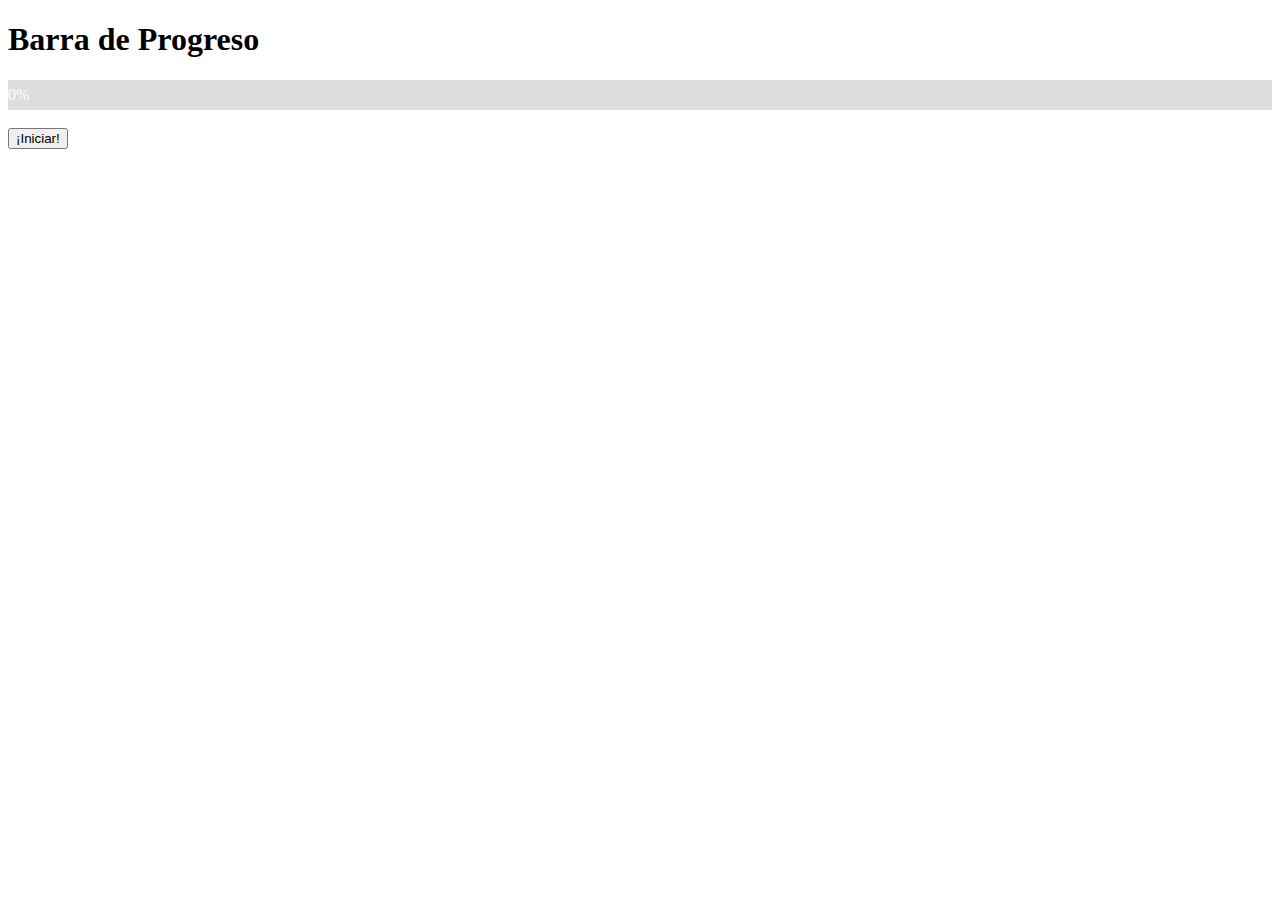
<file: D1/D1-L13-A/index.html>
<!DOCTYPE html>
<html lang="es">
<head>

    <!--  Configuracion del charset de HTTP -->
    <meta charset="UTF-8">

    <title>Ejemplo S02L13 B</title>

    <!-- CSS -->
    <style>

        body {
        font-family: verdana;
        }

        #miProgreso {
        width: 100%;
        background-color: #ddd;
        }

        #miBarra {
        width: 0%;
        height: 30px;
        background-color: #04aa6d;
        text-align: center;
        line-height: 30px;
        color: white;
        }

    </style>
    
    <!-- JavaScript -->
    <script>

        // Función iniciar()
        function iniciar() {
            var elem = document.getElementById("miBarra");
            var width = 0;
            var id = setInterval(mover, 10);
            function mover() {
                if (width < 100) {
                width++;
                elem.style.width = width + "%";
                elem.innerHTML = width + "%";
                } else {
                clearInterval(id);
                }
            }
        }
    </script>

</head>
<body>

    <h1>Barra de Progreso</h1>

    <div id="miProgreso">
      <div id="miBarra">0%</div>
    </div>
    
    <br>

    <!-- Botón de acción que llama a la función iniciar() -->
    <button onclick="iniciar()">¡Iniciar!</button>
    
</body>
</html>
</file>
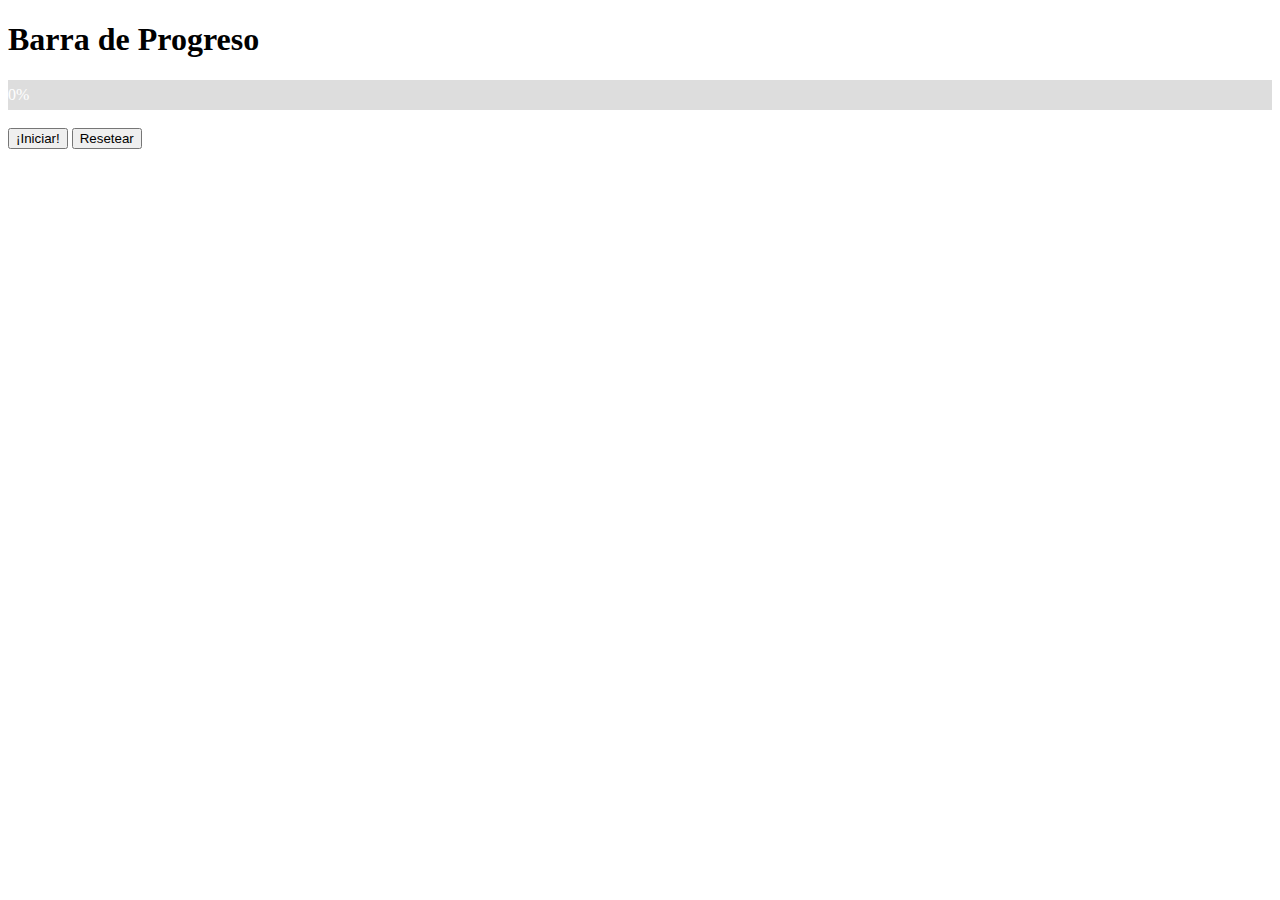
<file: D1/D1-L13-B/index.html>
<!DOCTYPE html>
<html lang="es">
<head>

    <!--  Configuracion del charset de HTTP -->
    <meta charset="UTF-8">

    <title>Ejemplo S02L13 B</title>

    <!-- CSS -->
    <style>

        body {
        font-family: verdana;
        }

        #miProgreso {
        width: 100%;
        background-color: #ddd;
        }

        #miBarra {
        width: 0%;
        height: 30px;
        background-color: #04aa6d;
        text-align: center;
        line-height: 30px;
        color: white;
        }

    </style>
    
    <!-- JavaScript -->
    <script>

        // Función iniciar()
        function iniciar() {
            var btni = document.getElementById("iniciar");
            var btnr = document.getElementById("reiniciar");
            var elem = document.getElementById("miBarra");
            var width = 0;
            var id = setInterval(mover, 10);
            function mover() {
                if (width < 100) {
                btni.disabled = true;
                btnr.disabled = true;
                width++;
                elem.style.width = width + "%";
                elem.innerHTML = width + "%";
                } else {
                clearInterval(id);
                btni.disabled = false;
                btnr.disabled = false;
                elem.innerHTML = "Finalizado";
                }
            }
        }

        // Función reiniciar()
        function reiniciar() {
            var elem = document.getElementById("miBarra");
            var width = 0;
            elem.style.width = width + "%";
            elem.innerHTML = width + "%";
        }
    </script>

</head>
<body>

    <h1>Barra de Progreso</h1>

    <div id="miProgreso">
      <div id="miBarra">0%</div>
    </div>
    <br>

    <!-- Botón de acción que llama a la función iniciar() -->
    <button id="iniciar" onclick="iniciar()">¡Iniciar!</button>
    <!-- Botón de acción que llama a la función reiniciar() -->
    <button id="reiniciar" onclick="reiniciar()">Resetear</button>
    
</body>
</html>
</file>
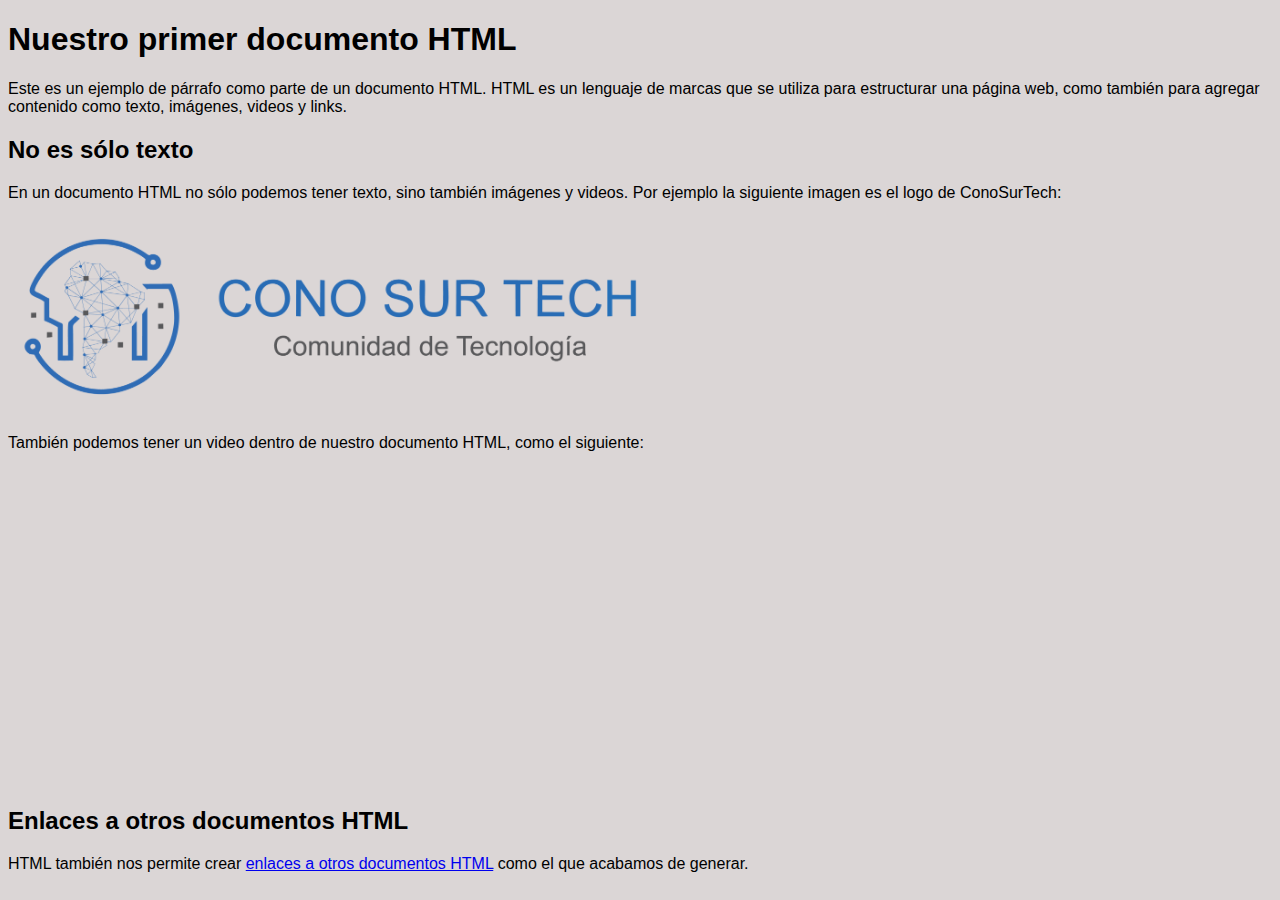
<file: D0/S04L03/html-css/index.html>
<!DOCTYPE html>
<html>

    <head>
        <title>Hola mundo en HTML</title>

        <link rel="stylesheet" href="style.css">
    </head>

    <body>

        <h1>Nuestro primer documento HTML</h1>

        <p>Este es un ejemplo de párrafo como parte de un documento HTML. HTML es un lenguaje de marcas que se utiliza para estructurar una página web, como también para agregar contenido como texto, imágenes, videos y links.</p>

        <h2>No es sólo texto</h2>

        <p>En un documento HTML no sólo podemos tener texto, sino también imágenes y videos. Por ejemplo la siguiente imagen es el logo de ConoSurTech:</p>

        <img class="imagen" src="conosurlogo.png" alt="Logo de ConoSur" />

        <p>También podemos tener un video dentro de nuestro documento HTML, como el siguiente:</p>

        <iframe width="560" height="315" src="https://www.youtube.com/embed/z5quoY3sqCc" title="YouTube video player" frameborder="0" allow="accelerometer; autoplay; clipboard-write; encrypted-media; gyroscope; picture-in-picture" allowfullscreen></iframe>

        <h2>Enlaces a otros documentos HTML</h2>

        <p>HTML también nos permite crear <a href="pagina.html">enlaces a otros documentos HTML</a> como el que acabamos de generar.</p>

    </body>

</html>
</file>
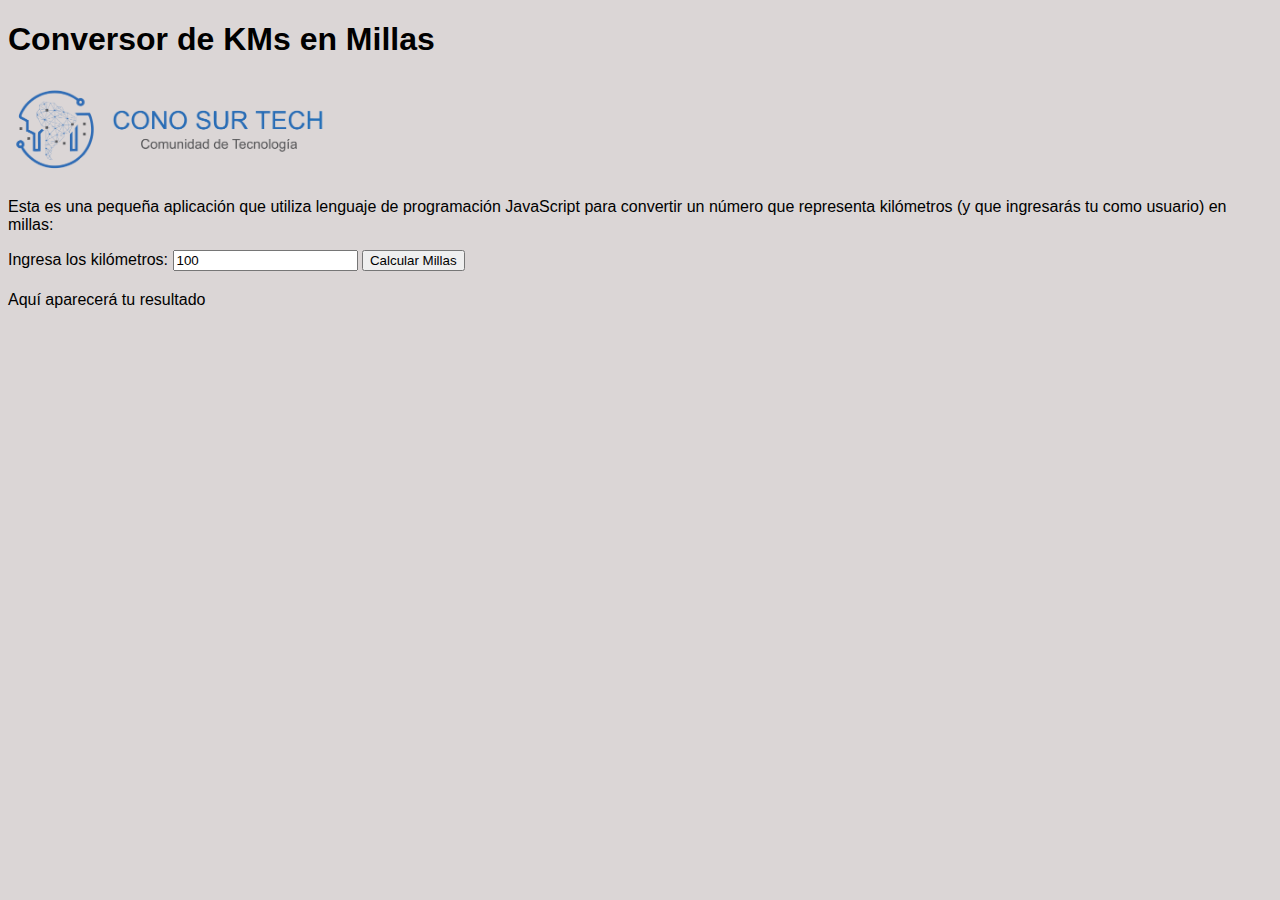
<file: D0/S04L03/javascript/index.html>
<!DOCTYPE html>
<html>

    <head>
        <title>Convertir KM en Millas</title>

        <link rel="stylesheet" href="style.css">

        <script src="conversor.js"></script>

    </head>

    <body>

        <h1>Conversor de KMs en Millas</h1>

        <img class="imagen" src="conosurlogo.png" alt="Logo de ConoSur" />

        <p>Esta es una pequeña aplicación que utiliza lenguaje de programación JavaScript para convertir un número que representa kilómetros (y que ingresarás tu como usuario) en millas:</p>

        <form>

            <label>Ingresa los kilómetros:</label>
            <input type="text" id="km" size="20" value="100">
            <input type="button" value="Calcular Millas" onclick="calcularMillas()">

        </form>

        <div id="Resultado">Aquí aparecerá tu resultado</div>

    </body>

</html>
</file>
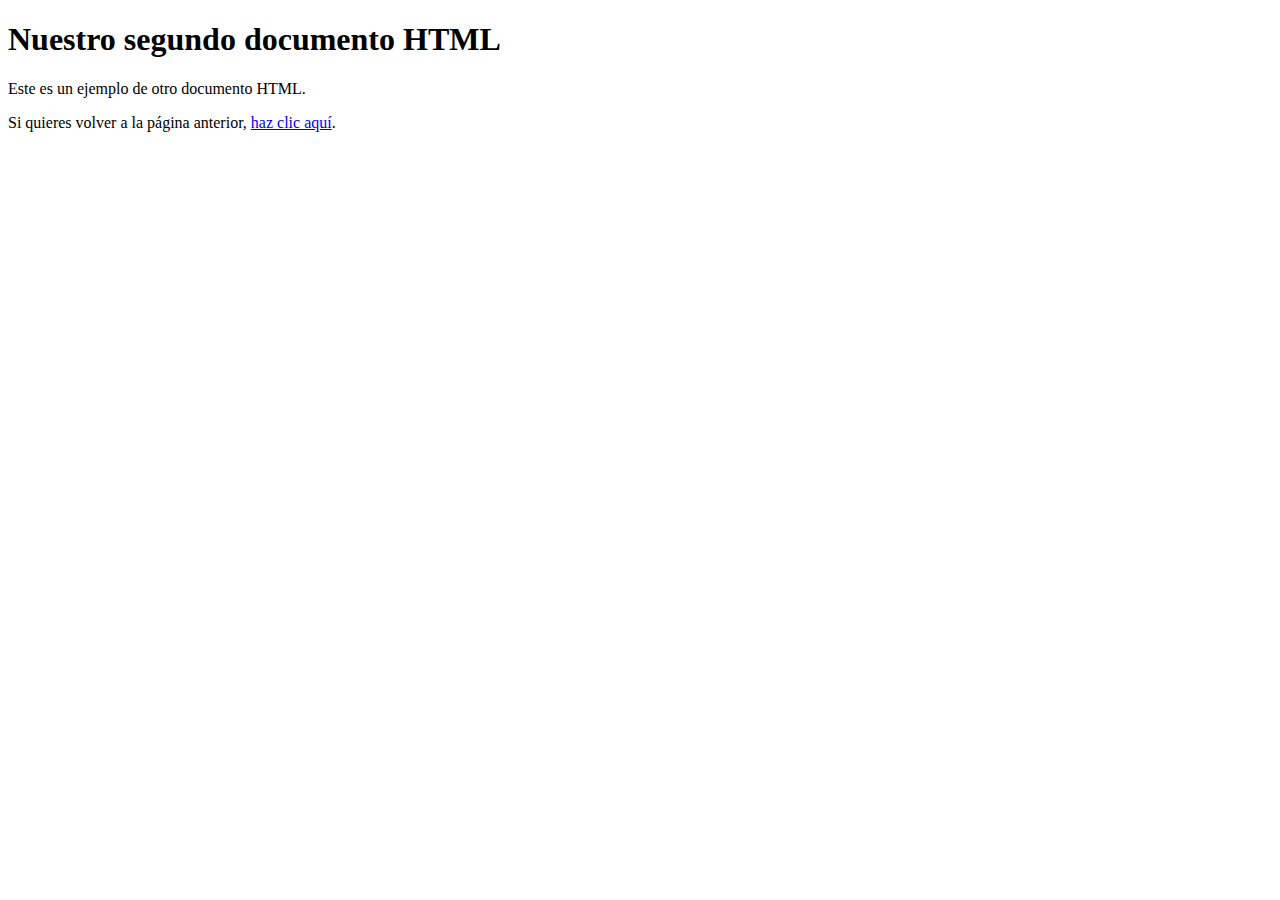
<file: D0/S04L03/html-css/pagina.html>
<!DOCTYPE html>
<html>

    <head>
        <title>Hola nueva página en HTML</title>
    </head>

    <body>

        <h1>Nuestro segundo documento HTML</h1>

        <p>Este es un ejemplo de otro documento HTML.</p>
        <p>Si quieres volver a la página anterior, <a href="index.html">haz clic aquí</a>.</p>

    </body>

</html>
</file>
<file: D0/S04L03/html-css/style.css>
body {
    background-color: #dbd6d6;
    font-family: 'Lucida Sans', 'Lucida Sans Regular', 'Lucida Grande', 'Lucida Sans Unicode', Geneva, Verdana, sans-serif;
}

.imagen {
    width: 640px;
}
</file>
<file: D0/S04L03/javascript/style.css>
body {
    background-color: #dbd6d6;
    font-family: 'Lucida Sans', 'Lucida Sans Regular', 'Lucida Grande', 'Lucida Sans Unicode', Geneva, Verdana, sans-serif;
}

.imagen {
    width: 320px;
}

#Resultado {
    margin-top: 20px;
}
</file>
